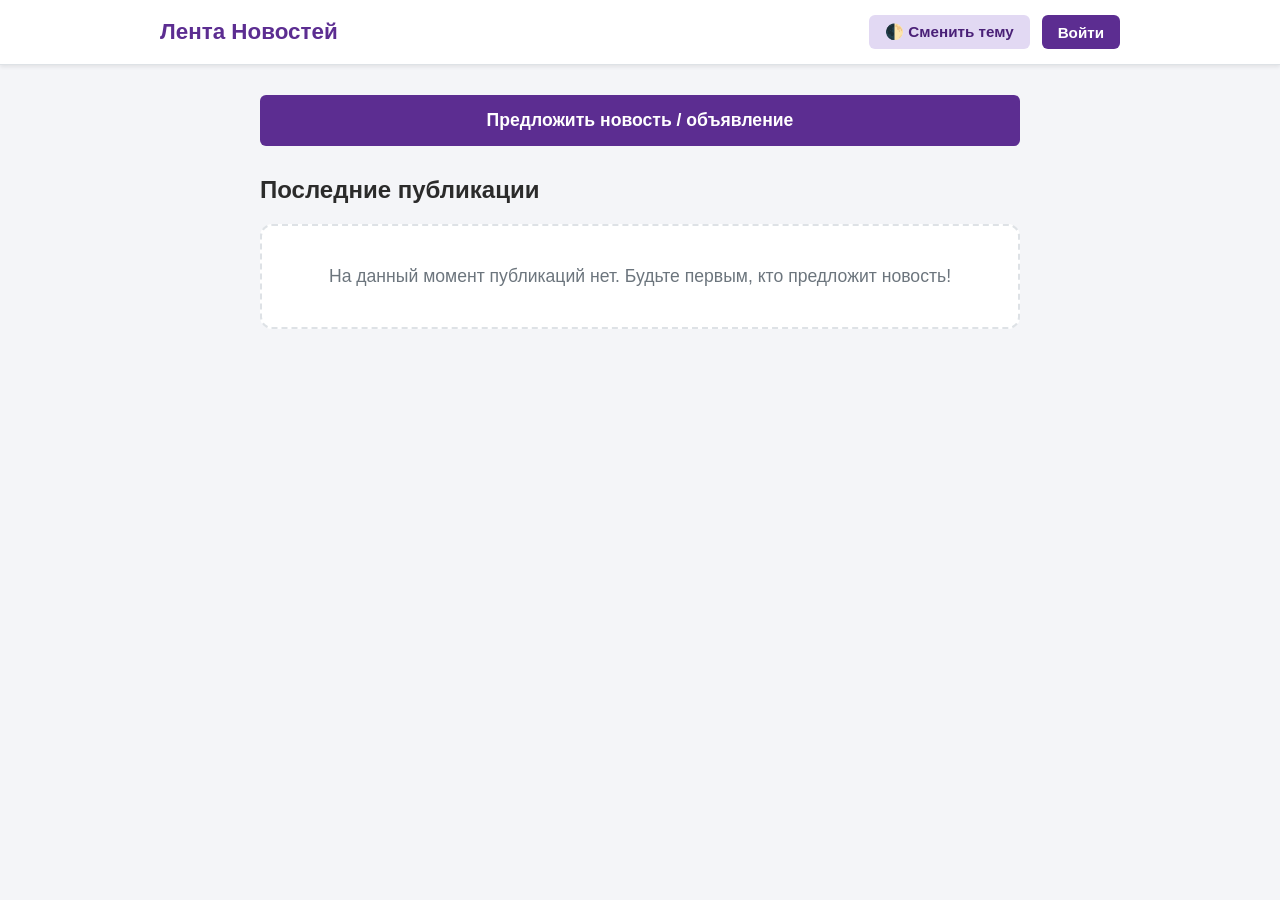
<file: index.html>
<!DOCTYPE html>
<html lang="ru">
<head>
    <meta charset="UTF-8">
    <meta name="viewport" content="width=device-width, initial-scale=1.0">
    <title>Лента новостей</title>
    <link rel="stylesheet" href="style.css">
</head>
<body>

    <header class="header">
        <div class="header-container">
            <div class="logo">Лента Новостей</div>
            <div class="header-actions">
                <button id="theme-toggle" class="btn btn-secondary">🌓 Сменить тему</button>
                <!-- После входа в аккаунт скрывает её через display = 'none' -->
                <button id="open-auth-btn" class="btn btn-primary">Войти</button>
                <!-- Показывается после входа. При клике на неё открывается нужное окно профиля -->
                <button id="open-user-profile-btn" class="avatar-btn" style="display: none;">😀</button>
                <!-- Показывается после входа. При клике на неё открывается нужное окно профиля -->
                <button id="open-moder-profile-btn" class="avatar-btn" style="display: none;">🛡️</button>
            </div>
        </div>
    </header>

    <main class="main-container">
        <section class="create-post-section">
            <!-- Проверить статус авторизации. Если не авторизован, открыть #auth-modal, иначе открыть #suggest-modal -->
            <button id="open-suggest-btn" class="btn btn-primary btn-large">Предложить новость / объявление</button>
        </section>
        <section class="news-feed" id="news-container">
            <h2>Последние публикации</h2>
            
            <!-- Скрыть через display = 'none', когда с бэкенда подгрузятся реальные новости -->
            <p id="no-news-message" class="no-news-text">На данный момент публикаций нет. Будьте первым, кто предложит новость!</p>

            <!-- Сюда будут динамически вставлять карточки одобренных новостей -->
        </section>
    </main>

    <div id="auth-modal" class="modal-overlay">
        <div class="modal-window">
            <button class="modal-close" id="close-auth-btn">&times;</button>
            <div class="tabs">
                <button class="tab-btn active" id="tab-login">Вход</button>
                <button class="tab-btn" id="tab-register">Регистрация</button>
            </div>

            <!-- ФОРМА ВХОДА -->
            <form id="login-form" class="modal-form">
                <div class="input-group">
                    <label for="login-email">Email (Корпоративная почта)</label>
                    <input type="email" id="login-email" maxlength="50" required placeholder="example@uunit.ru">
                    <div class="counter-wrapper"><span class="char-counter" id="login-email-count">0 / 50</span></div>
                </div>
                <div class="input-group">
                    <label for="login-password">Пароль</label>
                    <input type="password" id="login-password" maxlength="32" required placeholder="Введите пароль">
                    <div class="counter-wrapper"><span class="char-counter" id="login-pass-count">0 / 32</span></div>
                </div>
                <button type="submit" class="btn btn-primary type-submit">Войти</button>
            </form>

            <!-- ФОРМА РЕГИСТРАЦИИ -->
            <form id="register-form" class="modal-form style-hidden">
                <div class="input-group">
                    <label for="reg-firstname">Имя</label>
                    <input type="text" id="reg-firstname" maxlength="30" required placeholder="Иван">
                    <div class="counter-wrapper"><span class="char-counter" id="reg-fname-count">0 / 30</span></div>
                </div>
                <div class="input-group">
                    <label for="reg-lastname">Фамилия</label>
                    <input type="text" id="reg-lastname" maxlength="30" required placeholder="Иванов">
                    <div class="counter-wrapper"><span class="char-counter" id="reg-lname-count">0 / 30</span></div>
                </div>
                <div class="input-group">
                    <label for="reg-email">Email</label>
                    <input type="email" id="reg-email" maxlength="50" required placeholder="student@uunit.ru">
                    <div class="counter-wrapper"><span class="char-counter" id="reg-email-count">0 / 50</span></div>
                </div>
                <div class="input-group">
                    <label for="reg-password">Пароль</label>
                    <input type="password" id="reg-password" maxlength="32" required placeholder="Придумайте пароль">
                    <div class="counter-wrapper"><span class="char-counter" id="reg-pass-count">0 / 32</span></div>
                </div>
                <button type="submit" class="btn btn-primary type-submit">Зарегистрироваться</button>
            </form>
        </div>
    </div>

    <div id="suggest-modal" class="modal-overlay">
        <div class="modal-window">
            <button class="modal-close" id="close-suggest-btn">&times;</button>
            <h3>Предложить новость</h3>
            <form id="suggest-form" class="modal-form">
                <div class="input-group">
                    <label for="news-title">Заголовок новости</label>
                    <input type="text" id="news-title" required placeholder="Введите краткий заголовок">
                </div>
                <div class="input-group">
                    <label for="news-media">Прикрепить изображение / медиа (Макс. 5 МБ)</label>
                    <input type="file" id="news-media" accept="image/*,video/*">
                </div>
                <div class="input-group">
                    <label for="news-text">Текст публикации</label>
                    <textarea id="news-text" rows="6" maxlength="2000" required placeholder="Напишите текст..."></textarea>
                    <div class="counter-wrapper"><span class="char-counter" id="news-text-count">0 / 2000</span></div>
                </div>
                <button type="submit" class="btn btn-primary type-submit">Отправить на модерацию</button>
            </form>
        </div>
    </div>

    <!-- Открывается при клике на #open-user-profile-btn, если роль пользователя — Пользователь -->
    <div id="user-modal" class="modal-overlay">
        <div class="modal-window">
            <button class="modal-close" id="close-user-btn">&times;</button>
            <div class="profile-header">
                <div class="avatar-circle">😀</div>
                <h3>Личный кабинет</h3>
            </div>
            <div class="profile-info-block">
                <div><span class="info-label">ФИО:</span> <span class="info-value">Загрузка...</span></div>
                <div><span class="info-label">Логин:</span> <span class="info-value">Загрузка...</span></div>
                <div><span class="info-label">Роль:</span> <span class="info-value text-purple">Пользователь</span></div>
            </div>
            <!-- При клике сбросить сессию авторизации и вернуть кнопку "Войти" в шапку -->
            <button class="btn btn-secondary w-100" id="logout-user-btn">Выйти из аккаунта</button>
        </div>
    </div>

    <!-- Открывается при клике на #open-moder-profile-btn, если роль пользователя — Модератор -->
    <div id="moderator-modal" class="modal-overlay">
        <div class="modal-window">
            <button class="modal-close" id="close-moder-btn">&times;</button>
            <div class="profile-header">
                <div class="avatar-circle">🛡️</div>
                <h3>Личный кабинет модератора</h3>
            </div>
            <div class="profile-info-block">
                <div><span class="info-label">ФИО:</span> <span class="info-value">Загрузка...</span></div>
                <div><span class="info-label">Логин:</span> <span class="info-value">Загрузка...</span></div>
                <div><span class="info-label">Роль:</span> <span class="info-value text-purple">Модератор ленты</span></div>
            </div>
            <!-- При клике открывать отдельное окно со списком заявок #requests-list-modal -->
            <button class="btn btn-primary w-100" id="open-requests-btn" style="margin-bottom: 12px;">🔍 Просмотреть заявки</button>
            <button class="btn btn-secondary w-100" id="logout-moder-btn">Выйти из аккаунта</button>
        </div>
    </div>

    <div id="requests-list-modal" class="modal-overlay">
        <div class="modal-window modal-large-window">
            <button class="modal-close" id="close-requests-list-btn">&times;</button>
            <h3 style="margin-bottom: 15px; text-align: center;">Заявки на модерацию</h3>
            
            <!-- Контейнер для заявок. Изначально пустой. Будет наполнять его шаблоном -->
            <div class="moder-requests-list" id="moder-requests-container"></div>
                <p id="no-requests-message" class="no-requests-text">На данный момент новых заявок</p>
            </div>
        </div>
    </div>
    <!-- Подключение скрипта архитектуры умной ленты -->
    <script src="script.js"></script>
</body>
</html>
</file>
<file: style.css>
:root {
    --bg-color: #f4f5f8;
    --card-bg: #ffffff;
    --text-main: #2b2b2b;
    --text-muted: #6c757d;
    --primary-color: #5c2d91;
    --primary-hover: #4a2077;
    --secondary-color: #e2d9f3;
    --secondary-text: #4a2077;
    --border-color: #dee2e6;
    --modal-overlay: rgba(0, 0, 0, 0.5);
    --shadow: rgba(0, 0, 0, 0.08);
}

body.dark-theme {
    --bg-color: #121212;
    --card-bg: #1e1e1e;
    --text-main: #f0f0f0;
    --text-muted: #a0a0a0;
    --primary-color: #8c52ff;
    --primary-hover: #733dd8;
    --secondary-color: #2d1b4e;
    --secondary-text: #d1b6ff;
    --border-color: #333333;
    --modal-overlay: rgba(0, 0, 0, 0.75);
    --shadow: rgba(0, 0, 0, 0.3);
}

.no-news-text {
    text-align: center;
    padding: 40px 20px;
    color: var(--text-muted);
    font-size: 1.1rem;
    border: 2px dashed var(--border-color);
    border-radius: 12px;
    background-color: var(--card-bg);
}

* {
    box-sizing: border-box;
    margin: 0;
    padding: 0;
    font-family: 'Segoe UI', Roboto, Helvetica, Arial, sans-serif;
    transition: background-color 0.3s ease, color 0.3s ease, border-color 0.3s ease;
}

body {
    background-color: var(--bg-color);
    color: var(--text-main);
    display: flex;
    flex-direction: column;
    min-height: 100vh;
}

.header {
    background-color: var(--card-bg);
    border-bottom: 1px solid var(--border-color);
    box-shadow: 0 2px 4px var(--shadow);
    position: sticky;
    top: 0;
    z-index: 10;
}

.header-container {
    max-width: 1000px;
    margin: 0 auto;
    padding: 15px 20px;
    display: flex;
    justify-content: space-between;
    align-items: center;
}

.logo {
    font-size: 1.4rem;
    font-weight: 700;
    color: var(--primary-color);
}

.header-actions {
    display: flex;
    gap: 12px;
}

.main-container {
    max-width: 800px;
    width: 100%;
    margin: 30px auto;
    padding: 0 20px;
    flex-grow: 1;
}

.btn {
    padding: 8px 16px;
    border: none;
    border-radius: 6px;
    font-size: 0.95rem;
    font-weight: 600;
    cursor: pointer;
    transition: background 0.2s;
}

.btn-primary {
    background-color: var(--primary-color);
    color: #ffffff;
}

.btn-primary:hover {
    background-color: var(--primary-hover);
}

.btn-secondary {
    background-color: var(--secondary-color);
    color: var(--secondary-text);
}

.btn-large {
    width: 100%;
    padding: 15px;
    font-size: 1.1rem;
}

.create-post-section {
    margin-bottom: 30px;
}

.news-feed h2 {
    margin-bottom: 20px;
    font-size: 1.5rem;
}

.news-card {
    background-color: var(--card-bg);
    border: 1px solid var(--border-color);
    border-radius: 12px;
    padding: 20px;
    margin-bottom: 20px;
    box-shadow: 0 4px 6px var(--shadow);
}

.card-header {
    display: flex;
    justify-content: space-between;
    font-size: 0.85rem;
    color: var(--text-muted);
    margin-bottom: 12px;
    border-bottom: 1px dashed var(--border-color);
    padding-bottom: 8px;
}

.card-header .author {
    font-weight: 600;
    color: var(--text-main);
}

.card-body {
    font-size: 1.05rem;
    line-height: 1.6;
    margin-bottom: 15px;
}

.card-footer {
    display: flex;
    justify-content: flex-start;
}

.like-btn {
    background: none;
    border: 1px solid var(--border-color);
    padding: 6px 12px;
    border-radius: 20px;
    cursor: pointer;
    color: var(--text-main);
    display: flex;
    align-items: center;
    gap: 6px;
}

.like-btn:hover {
    background-color: var(--secondary-color);
}

.modal-overlay {
    position: fixed;
    top: 0;
    left: 0;
    width: 100%;
    height: 100%;
    background-color: var(--modal-overlay);
    display: none;
    justify-content: center;
    align-items: center;
    z-index: 100;
    padding: 20px;
}

.modal-window {
    background-color: var(--card-bg);
    border-radius: 16px;
    width: 100%;
    max-width: 450px;
    padding: 30px;
    position: relative;
    box-shadow: 0 10px 25px rgba(0,0,0,0.2);
    animation: fadeIn 0.3s ease;
}

@keyframes fadeIn {
    from { opacity: 0; transform: translateY(-20px); }
    to { opacity: 1; transform: translateY(0); }
}

.modal-close {
    position: absolute;
    top: 15px;
    right: 15px;
    background: none;
    border: none;
    font-size: 1.8rem;
    color: var(--text-muted);
    cursor: pointer;
}

.modal-close:hover {
    color: var(--text-main);
}

.tabs {
    display: flex;
    margin-bottom: 20px;
    border-bottom: 2px solid var(--border-color);
}

.tab-btn {
    flex: 1;
    padding: 10px;
    background: none;
    border: none;
    font-size: 1.1rem;
    font-weight: 600;
    color: var(--text-muted);
    cursor: pointer;
}

.tab-btn.active {
    color: var(--primary-color);
    border-bottom: 2px solid var(--primary-color);
    margin-bottom: -2px;
}

.modal-form {
    display: flex;
    flex-direction: column;
    gap: 16px;
}

.modal-form.style-hidden {
    display: none;
}

.input-group {
    display: flex;
    flex-direction: column;
    gap: 6px;
}

.input-group label {
    font-size: 0.9rem;
    font-weight: 600;
    color: var(--text-main);
}

.input-group input, 
.input-group textarea {
    width: 100%;
    padding: 10px 12px;
    border: 1px solid var(--border-color);
    border-radius: 8px;
    background-color: var(--bg-color);
    color: var(--text-main);
    font-size: 0.95rem;
}

.input-group input:focus, 
.input-group textarea:focus {
    outline: 2px solid var(--primary-color);
}

.counter-wrapper {
    display: flex;
    justify-content: flex-end;
}

.char-counter {
    font-size: 0.8rem;
    color: var(--text-muted);
}

.type-submit {
    margin-top: 10px;
    padding: 12px;
}

.profile-header {
    text-align: center;
    margin-bottom: 20px;
}

.avatar-circle {
    width: 70px;
    height: 70px;
    background-color: var(--secondary-color);
    color: var(--secondary-text);
    border-radius: 50%;
    display: flex;
    align-items: center;
    justify-content: center;
    font-size: 1.8rem;
    margin: 0 auto 10px;
    font-weight: bold;
}

.profile-info-block {
    display: flex;
    flex-direction: column;
    gap: 12px;
    background: var(--bg-color);
    padding: 15px;
    border-radius: 8px;
    margin-bottom: 20px;
}

.info-label {
    font-size: 0.85rem;
    color: var(--text-muted);
    display: block;
    margin-bottom: 2px;
}

.info-value {
    font-weight: 600;
    color: var(--text-main);
}

.text-purple {
    color: var(--primary-color) !important;
}

.w-100 {
    width: 100%;
}

.modal-large-window {
    max-width: 550px;
}

.moderator-content h4 {
    margin-bottom: 12px;
    font-size: 1rem;
    color: var(--text-main);
}

.moder-requests-list {
    max-height: 300px;
    overflow-y: auto;
    display: flex;
    flex-direction: column;
    gap: 12px;
    padding-right: 5px;
}

.moder-card {
    background-color: var(--bg-color);
    border: 1px solid var(--border-color);
    border-radius: 8px;
    padding: 12px;
}

.moder-card-meta {
    display: flex;
    justify-content: space-between;
    font-size: 0.8rem;
    color: var(--text-muted);
    margin-bottom: 6px;
}

.moder-card-text {
    font-size: 0.95rem;
    line-height: 1.4;
    margin-bottom: 10px;
    color: var(--text-main);
}

.moder-card-actions {
    display: flex;
    gap: 8px;
}

.btn-success {
    background-color: #28a745;
    color: white;
    padding: 6px 12px;
    font-size: 0.85rem;
}
.btn-success:hover { background-color: #218838; }

.btn-danger {
    background-color: #dc3545;
    color: white;
    padding: 6px 12px;
    font-size: 0.85rem;
}
.btn-danger:hover { background-color: #c82333; }

.avatar-btn {
    width: 42px;
    height: 42px;
    background-color: var(--secondary-color);
    color: var(--secondary-text);
    border: 2px solid var(--primary-color);
    border-radius: 50%;
    display: flex;
    align-items: center;
    justify-content: center;
    font-size: 1.3rem;
    cursor: pointer;
    box-shadow: 0 2px 4px var(--shadow);
    transition: transform 0.2s ease, background-color 0.2s ease;
    padding: 0;
}

.avatar-btn:hover {
    transform: scale(1.05);
    background-color: var(--border-color);
}

.avatar-btn:focus {
    outline: none;
}

.no-requests-text {
    text-align: center;
    padding: 40px 20px;
    color: var(--text-muted);
    font-size: 1.1rem;
    border: 2px dashed var(--border-color);
    border-radius: 12px;
    background-color: var(--card-bg);
}
</file>
